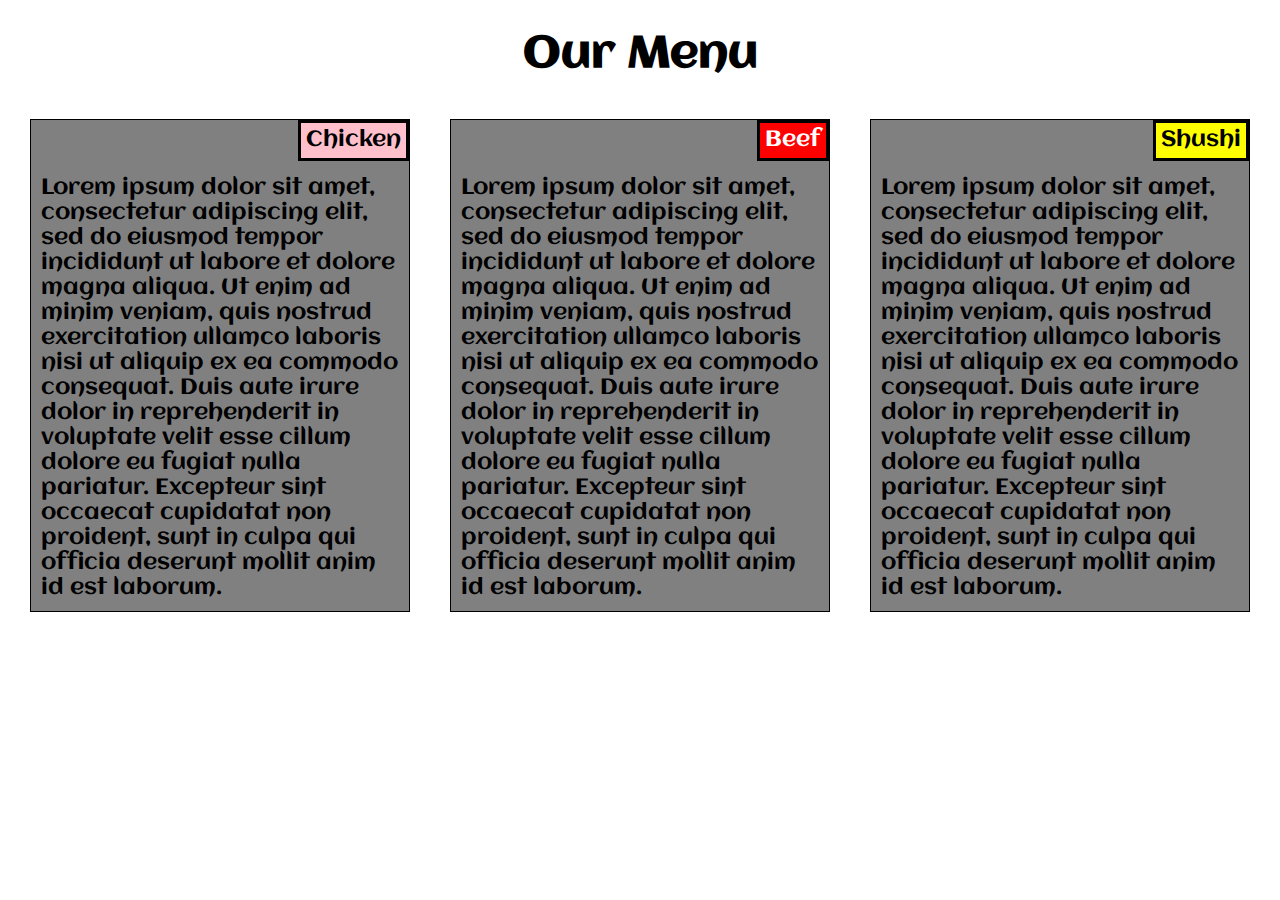
<file: mod2_solution/index.html>
<html>

<head>
    <link rel="stylesheet" href="css/styles.css">
    <link href='https://fonts.googleapis.com/css?family=Aclonica' rel='stylesheet'>
    <meta name="viewport" content="width=device-width, initial-scale=1">
</head>

<body>
    <h1>Our Menu</h1>
    <div class="row">
        <div class="col-lg-4 col-md-6">
            <div class="box">
                <div class="box-title Chicken">
                    Chicken
                </div>
                <div class="box-content">
                    Lorem ipsum dolor sit amet, consectetur adipiscing elit, sed do eiusmod tempor incididunt ut labore
                    et dolore magna aliqua. Ut enim ad minim veniam, quis nostrud exercitation ullamco laboris nisi ut
                    aliquip ex ea commodo consequat. Duis aute irure dolor in reprehenderit in voluptate velit esse
                    cillum dolore eu fugiat nulla pariatur. Excepteur sint occaecat cupidatat non proident, sunt in
                    culpa qui officia deserunt mollit anim id est laborum.
                </div>
            </div>
        </div>
        <div class="col-lg-4 col-md-6">
            <div class="box">
                <div class="box-title Beef">
                    Beef
                </div>
                <div class="box-content">
                    Lorem ipsum dolor sit amet, consectetur adipiscing elit, sed do eiusmod tempor incididunt ut labore
                    et dolore magna aliqua. Ut enim ad minim veniam, quis nostrud exercitation ullamco laboris nisi ut
                    aliquip ex ea commodo consequat. Duis aute irure dolor in reprehenderit in voluptate velit esse
                    cillum dolore eu fugiat nulla pariatur. Excepteur sint occaecat cupidatat non proident, sunt in
                    culpa qui officia deserunt mollit anim id est laborum.
                </div>
            </div>
        </div>
        <div class="col-lg-4 col-md-6">
            <div class="box">
                <div class="box-title Shushi">
                    Shushi
                </div>
                <div class="box-content">
                    Lorem ipsum dolor sit amet, consectetur adipiscing elit, sed do eiusmod tempor incididunt ut labore
                    et dolore magna aliqua. Ut enim ad minim veniam, quis nostrud exercitation ullamco laboris nisi ut
                    aliquip ex ea commodo consequat. Duis aute irure dolor in reprehenderit in voluptate velit esse
                    cillum dolore eu fugiat nulla pariatur. Excepteur sint occaecat cupidatat non proident, sunt in
                    culpa qui officia deserunt mollit anim id est laborum.
                </div>
            </div>
        </div>
    </div>
</body>

</html>
</file>
<file: mod2_solution/css/styles.css>
*{
    margin: 0;
    padding: 0;
    box-sizing: border-box;
}

html{
    font-family: 'Aclonica';font-size: 22px;
    padding: 10px;
}

h1{
    text-align: center;
    margin: 20px;
}
.row{
    width: 100%;
}

.box{
    border: black;
    border-width: 1px;
    border-style: solid;
    margin: 20px;
    background-color: gray;
}

.box-title{
    width: fit-content;
    float: right;
    border-style: solid;
    border-color: black;
    padding: 5px;
    margin-bottom: 5px;
}

.Shushi{
    background-color: yellow;
}

.Beef{
    background-color: red;
    color: white;
}

.Chicken{
    background-color: pink;
}

.box-content{
    clear: right;
    padding: 10px;
}
@media (min-width: 991.5px){
    .col-lg-1, .col-lg-2, .col-lg-3, .col-lg-4, .col-lg-5,
    .col-lg-6, .col-lg-7, .col-lg-8, .col-lg-9, .col-lg-10,
    .col-lg-11, .col-lg-12
    {
        float: left;
    }
    .col-lg-1 {width: 8.33%;}
    .col-lg-2 {width: 16.66%;}
    .col-lg-3 {width: 25%;}
    .col-lg-4 {width: 33.33%;}
    .col-lg-5 {width: 41.66%;}
    .col-lg-6 {width: 50%;}
    .col-lg-7 {width: 58.33%;}
    .col-lg-8 {width: 66.66%;}
    .col-lg-9 {width: 75%;}
    .col-lg-10 {width: 83.33%;}
    .col-lg-11 {width: 91.66%;}
    .col-lg-12 {width: 100%;}
}

@media (min-width: 768px) and (max-width: 991.5px){
    .col-md-1, .col-md-2, .col-md-3, .col-md-4, .col-md-5,
    .col-md-6, .col-md-7, .col-md-8, .col-md-9, .col-md-10,
    .col-md-11, .col-md-12
    {
        float: left;
    }
    .col-md-1 {width: 8.33%;}
    .col-md-2 {width: 16.66%;}
    .col-md-3 {width: 25%;}
    .col-md-4 {width: 33.33%;}
    .col-md-5 {width: 41.66%;}
    .col-md-6 {width: 50%;}
    .col-md-7 {width: 58.33%;}
    .col-md-8 {width: 66.66%;}
    .col-md-9 {width: 75%;}
    .col-md-10 {width: 83.33%;}
    .col-md-11 {width: 91.66%;}
    .col-md-12 {width: 100%;}
}
</file>
